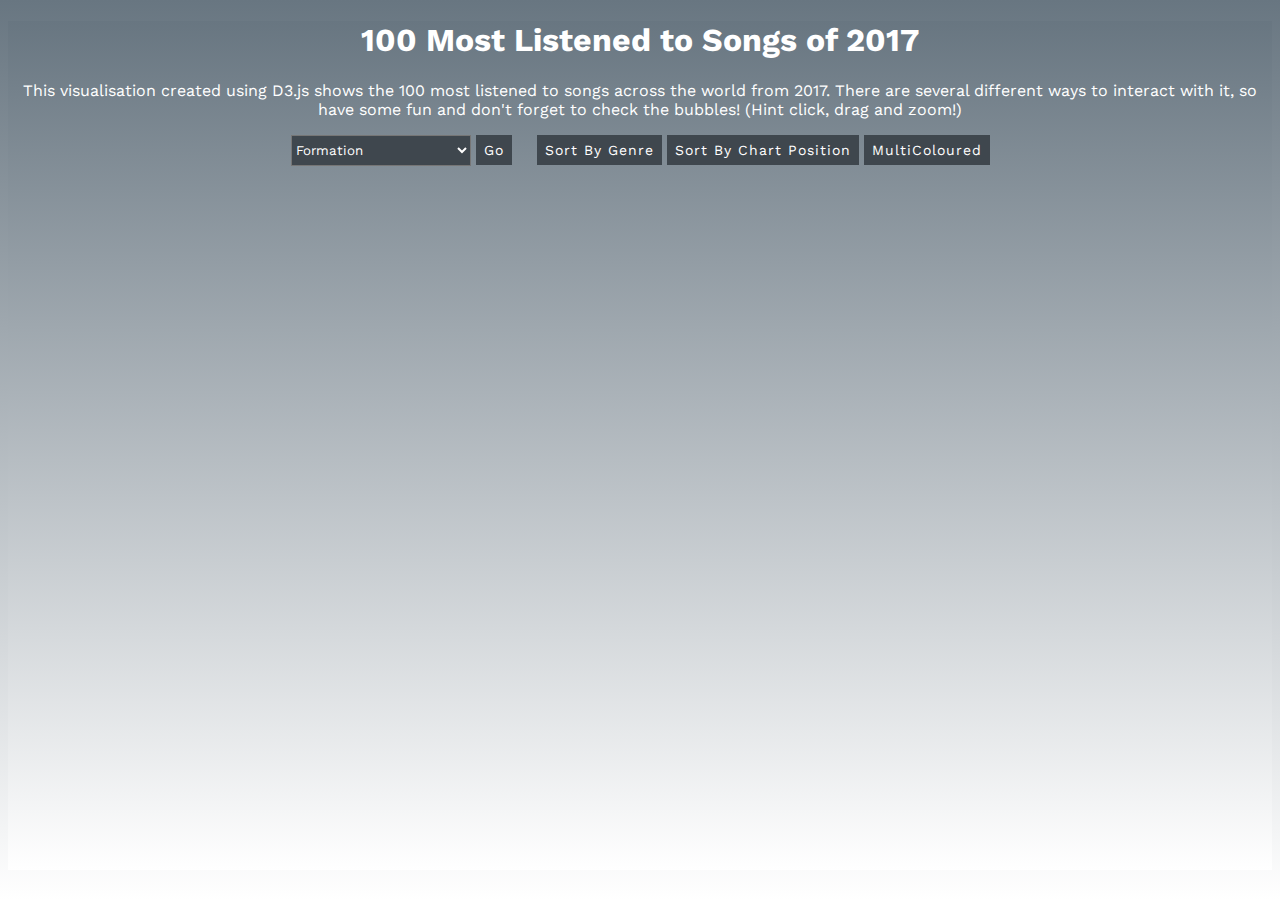
<file: index.html>
<!DOCTYPE html>
<html lang="en">
<head>
  <meta charset="utf-8">

  <link rel="icon" href="images/favicon.png"> <!-- Puts a music note icon in the tab on the browser -->
  <meta http-equiv="Access-Control-Allow-Origin" content="*"><!-- Allows cross origin calls-->
  
  <script src="https://d3js.org/d3.v4.min.js"></script> <!-- Links to D3 library -->
  <script src="loadJson.php"></script><!--Links to the php page which is linked to the online database to load the data. As previously agreed becuase it wouldn't work on my chart I have still used a CSV file to create the bubble chart however the data from the online database is printed in the console so show it is properly connected -->
  <link rel="stylesheet" href="mainPage.css"><!--Links to the css for the main page / this page-->
  </head>
<body>
<div id="response">
<div>
  <h1>100 Most Listened to Songs of 2017</h1><!-- Title and information on page explaining the graph-->
  <p>This visualisation created using D3.js shows the 100 most listened to songs across the world from 2017. There are several different ways to interact with it, so have some fun and don't forget to check the bubbles! (Hint click, drag and zoom!)</p>

  <!--Drop down menu-->
  <select name="list" id="list" accesskey="target"> <!--Creates the main drop down element and each item is held inside this a bit like a list-->

      
      <option value="formation2.html">Formation</option><!-- Each option is connected to the corresponding page to go to that page once go has been clicked-->
      <option value="lazarus.html">Lazarus</option>
      <option value="UltraLight.html">UltraLight Beam</option>
      <option value="cranes.html">Cranes In The Sky</option>
      <option value="work.html">Work</option>
      <option value="yourBest.html">Your Best American Girl</option>
      <option value="shutup.html">Shut Up Kiss Me</option>
      <option value="blackstar.html">Blackstar</option>
      <option value="blackBeatles.html">Black Beatles</option>
  <select>
  <input type=button value="Go" onclick="goToNewPage()" /> <!--The button for the drop down menu, once this is clicked the goToNewPage function runs and takes the user to their chosen page-->

 

<!--Buttons for the user to sort the data. By clicking a button the data will be resorted according to that button. Each function is run once the button is clicked and the function does a different job and sorts the data by colour-->
<button onclick="changeGenre(); " type = "button" value="go">Sort By Genre</button>
<button onclick="changePosition(); " type = "button" value="go">Sort By Chart Position</button>
<button onclick="random(); " type = "button" value="go">MultiColoured</button>

</div>   



<!--Creates the svg that will hold the chart once it has been created with d3 and sets the size and position on the page-->
<svg width="700" height="700" font-family="sans-serif" font-size="10" text-anchor="middle"></svg>

</div>
</body>










<!--Script to create the d3 chart is all below-->

<script>
  

  //This function is for the drop down menu and when a bubble in the chart has been clicked on. It takes the user to a new page once they have clicked on something, in my case is is either a button or one of the bubbles in the chart

function goToNewPage()
    {
        var url = document.getElementById('list').value;//this gets the url from the drop down list
        if(url != 'none') {
            window.location = url;  //this makes the page go to the new url
        }
    }


//set up global variables

var drag_behavior = d3.drag() //using the built in feautre in d3 of drag this code allows the user to zoom in and out and move the chart around.
                              .on("start", dragstarted) //these each link to a different function that tells the code what to do when the user starts to drag, is in the middle of it and ends
                              .on("drag", dragged)
                              .on("end", dragended);




// Define the div for the tooltip
var tooltip = d3.select("body")
    .append("div")//selects the body and adds a div to it to hold the tooltip info
    .style("position", "absolute")// adds styling to the tooltip
    .style("z-index", "10")
    .style("visibility", "hidden")
    .style("color", "white")
    .style("padding", "8px")
    .style("background-color", "rgba(0, 0, 0, 0.75)")
    .style("border-radius", "6px")
    .style("font", "12px sans-serif")
    .text("tooltip"); //links to tooltip to select the right text to display on screen



var svg = d3.select("svg"), //creates a variable called svg that links to the created svg and sets its size
    width = +svg.attr("width"),
    height = +svg.attr("height");


function responsivefy(div) {
      // get container + svg aspect ratio
      var container = d3.select(svg.node().parentNode),
          width = parseInt(svg.style("width")),
          height = parseInt(svg.style("height")),
          aspect = width / height;

      // add viewBox and preserveAspectRatio properties,
      // and call resize so that svg resizes on inital page load
      svg.attr("viewBox", "0 0 " + width + " " + height)
          .attr("preserveAspectRatio", "xMinYMid")
          .call(resize);

      // to register multiple listeners for same event type,
      // you need to add namespace, i.e., 'click.foo'
      // necessary if you call invoke this function for multiple svgs
      // api docs: https://github.com/mbostock/d3/wiki/Selections#on
      d3.select(window).on("resize." + container.attr("id"), resize);

      // get width of container and resize svg to fit it
      function resize() {
          var targetWidth = parseInt(container.style("width"))/2; //make it align
          svg.attr("width", targetWidth);
          svg.attr("height", Math.round(targetWidth / aspect));
      }
    }

   

d3.select("#response")
 .call(responsivefy);

var color = d3.scaleOrdinal()
  //creates my own colour range for the bubble chart using these specific colours
  .range(["#ee4646", "#c11072" , "#7e417c", "#2191b2", " #2cbae3", "#18677F", "#FF008D"]);

var pack = d3.pack() //this is a feautre of the bubble chart that organises the chart
    .size([width, height]) //limits the chart to be within this size
    .padding(5); //increasing the padding spreads the bubbles out more



//creates the global variables diameter and genre which are used to access data from the csv file to draw the bubbles
var diameter;
var genre;


//this code is where the drawing of the chart starts
//links the dataset to the code
d3.csv("music2.csv", function(d) {
  d.diameter = +d.diameter; //sets diameter as to the variable from the dataset
  
  if (d.diameter) return d;
}, function(error, classes) {//throws errors if this doesn't work
  if (error) throw error;

  var root = d3.hierarchy({children: classes}) //////////////////////////////////////////////////////////////////////////////////////////////////////////////////////////////////////////
      .sum(function(d) { return d.diameter; })
      .each(function(d) {
        if (title = d.data.title) {
          var title, i = title.lastIndexOf(".");
          d.title = title;
          d.package = title.slice(0, i);
          d.class = title.slice(i + 1);
          
          d.genre = genre;
        }
      })
     
     ;


//sets up variables for accessing the data from the csv file 
var data;
var url_id; //this is the for the url from the csv file so that it is held somewhere the code can use it


d3.json("loadJson.php", function(d) {
//as the data from php my admin will not draw the chart this just prints the data to the console to show that it is connected properly to the database via php and cpanel. (This is something that was previously agreed was ok to allow)
 console.log(d);
})





d3.select("body") //selects the body (so the whole page) and uses d3's zoom behaviour to implement a zoom funciton.
 .call(d3.zoom().on("zoom", function () {
        svg.attr("transform", d3.event.transform)

        
        }));
       
    






  var node = svg.selectAll(".node") //this code allows the bubbles in the bubble chart to be selected individually

    .data(pack(root).leaves())
    .enter().append("g") //adds a group so that each bubble is in it's own group

      .attr("class", "node")
      .attr("transform", function(d) { return "translate(" + d.x + "," + d.y + ")"; }) //sorts out the size of each node 


      .call(drag_behavior) //this calls the previously created variable drag_behaviour that allows the user to move the bubble around. It works here becuase it is selecting the individual bubbles and not the whole chart. It means they can move one bubble around



      
      //when a bubble has been clicked on it will take the user to a new page. It get's this page from the url_id variable which was previously declared and linked to the CSV file to gain the data
      .on('click', clicked)
      .attr("xlink:href", function(d){
        return url_id;
        
      })



     
   
    

//adds a group to the svg
var g = svg.append('g')
 

      
      



 







  node.append("circle") //although the nodes have been created they aren't actually drawing the circle yet. To create the visual that the user sees (ie. the bubble) a circle must be appeneded to each bubble
      
      .attr("title", function(d) { return d.title; })//this links to the CSV file to print the title of each song on top of the bubble
      .attr("r", function(d) { return d.r; })// this links to the CSV file to work out the radius of each bubble
      .style("fill", function(d) { return color(d.package); })//links to the previously created color variable to fill the bubbles with the colour scheme that I created
      

    
      

      
      



//adds interactivity when the user hovers over each bubble
.on("mouseover", function(d) { 
      let g = d3.select(this) //selects the bubble that the user is hovering over
      
        .style("cursor", "pointer")//changes the mouse to a pointer   
      
        .style("fill", "grey") //when hovered over the bubble will change to grey to show the user they are hovering over it
        .append("g")
        .attr("class", "text-group").remove() //before the tooltip was added this was showing the title data but in a worse way. I have removed this so that it won't show when the bubble is hovered over

        tooltip.html("Artist: " + d.data.artist+  "   <br/>   Position: " + d.data.position);//links to the tooltip variable created near the beginning. It prints the artist and position data of each song when the bubble is hovered over
        tooltip.style("visibility", "visible")//when being hovered over the tooltip becomes visible
        ;
 
     
        })

//this makes the tooltip move to where the mouse is. This means it will shows the correct data over the bubble rather than at the bottom of the page
.on("mousemove", function() {
          return tooltip.style("top", (d3.event.pageY-10)+"px").style("left",(d3.event.pageX+10)+"px");
        })


      .on("mouseout", function(d) { //undo these changes when the mouse leaves/the bubble is not hovered over
      d3.select(this)
        .style("cursor", "none")  //removes the cursor
        .transition(1000).style("fill", function(d) { return color(d.package); })//changes the bubbles colour back to its original one and not grey
        tooltip.style("visibility", "hidden")//hides the tooltip again
        
        .select(".text-group").remove();
    })

      



//this block of code creates the title on each bubble. Styling and clipping is used to make the text fit inside the bubbles and be in the centre of the bubble
  node.append("clipPath")

      .attr("title", function(d) { return "clip-" + d.title; })
    .append("use")
      .attr("xlink:href", function(d) { return "url_id" + d.title; });

  node.append("text")


      .attr("clip-path", function(d) { return "url(#clip-" + d.title + ")"; })
    .selectAll("tspan")
    .data(function(d) { return d.class.split(/(?=[A-Z][^A-Z])/g); })
    .enter().append("tspan")
    .transition(2000)
      .attr("x", 0) // centre line of text
      .attr("y", function(d, i, nodes) { return 13 + (i - nodes.length / 2 - 0.5) * 10; }) //seperate text onto different lines if long
      .text(function(d) { return d; })



      

});




//creates a variabe to allow the user to zoom into the chart when they double click. It uses the same zoom behaviour that d3 has built in
var clickzoom = d3.zoom()

    
    .scaleExtent([0, 1])//limits to how much the user zooms in
    .on("zoom", zoomed); //runs the zoomed function when the zoom starts
var active = d3.select(null);







//Below are all the funcitons that I used throughout my code



  function clicked(d) {
//this function is for when a bubble is clicked on

    if (active.node() === this){ //wprks out which node has been clicked on / which node is active
      active.classed("active", false);
      return reset();
    }
    
    active = d3.select(this).classed("active", true); //sets the active node as the one d3 needs to select

   
    url_id = d.data.id; //sets the variable url_id to the id (which is the link) from the CSV file
    
        
    window.location = url_id; //when the function has run take the window/browser to a new location which is url_id
        }
  




  function zoomed() { //this allows the zoom to happen. It scales along the x scale
    svg.attr("transform", d3.event.transform.rescaleX(xScale));
  }


function dragstarted() { //this is for the drag behaviour. At the start of the drag it figures out which bubble has been clicked on and .raise() brings it to the front so it won't disappear behind other bubbles
          d3.select(this).raise();
          
        }

        function dragged(shape) {//dragged is when the dragging actualy starts. This function figures out how to move the bubble according to what the user is doing and repositions it on page

            var dx = d3.event.sourceEvent.offsetX,
                dy = d3.event.sourceEvent.offsetY;

            d3.select(this)
              .attr("transform", shape => "translate(" + dx + "," + dy + ")");
        }



function dragended(d) {//dragended is at the end of the drag once the user has let the bubble go
  d3.select(this)//it selects the bubble that the user has just moved and makes it go back to it's original position. A transisiton is added to slow this down 
  .transition(1000).attr("transform", function(d) { return "translate(" + d.x + "," + d.y + ")"; })

         
        } 







//the next three functions link to the buttons at the top fo the page to resort the data based on a different key identifier

//this function changes the colour of the bubbles depending on their genre
function changeGenre(){
 
  d3.selectAll("circle")//select all the circles and fill them according to their genre - this data is taken from the csv file

     .style("fill", function(d) { return color(d.data.genre); })
     



      .on("mouseout", function(d) { //as there is a mouseover function that would override the new colouring, a mouseout function needs to be added to this function
      d3.select(this)
        .style("cursor", "none")  //it selects the bubble and makes sure it returns to the correct colour based on it's genre when the mouse is not hovering over it anymore
        .style("fill", function(d) { return color(d.data.genre); })



})}


function random(){ // this is the original colour scheme for the bubble chart. It recolours the chart to how it was when first loaded
 
  d3.selectAll("circle")

      .style("fill", function(d) { return color(d.package); })

}



function changePosition(){ //colour the chart based on each songs position in the top 100 chart
 
  d3.selectAll("circle")//selects all the circles so they can be coloured

     .style("fill", function(d) { 
      if (d.data.position <=10) { //if the song is in the top 10 songs it will be coloured red
        {return "#ee4646"}
      }

      else if (d.data.position >50 ){ //if the song is above the top 50 songs it will be coloured a light blue
        {return "#2191b2"}
      }

      else {return "#18677F"} //else it will be dark blue (so everything between 11-50)
      })
     



      .on("mouseout", function(d) { ///as there is a mouseover function that would override the new colouring, a mouseout function needs to be added to this function
      d3.select(this)
        .style("cursor", "none")  
        .style("fill", function(d) { if (d.data.position <=10) {
        {return "#ee4646"}//it selects the bubble and makes sure it returns to the correct colour based on it's position when the mouse is not hovering over it anymore
      }

      else if (d.data.position >50 ){
        {return "#2191b2"}//it selects the bubble and makes sure it returns to the correct colour based on it's position when the mouse is not hovering over it anymore
      }

      else {return "#18677F"}//it selects the bubble and makes sure it returns to the correct colour based on it's position when the mouse is not hovering over it anymore
      })



})}

   



</script>

</html>
</file>
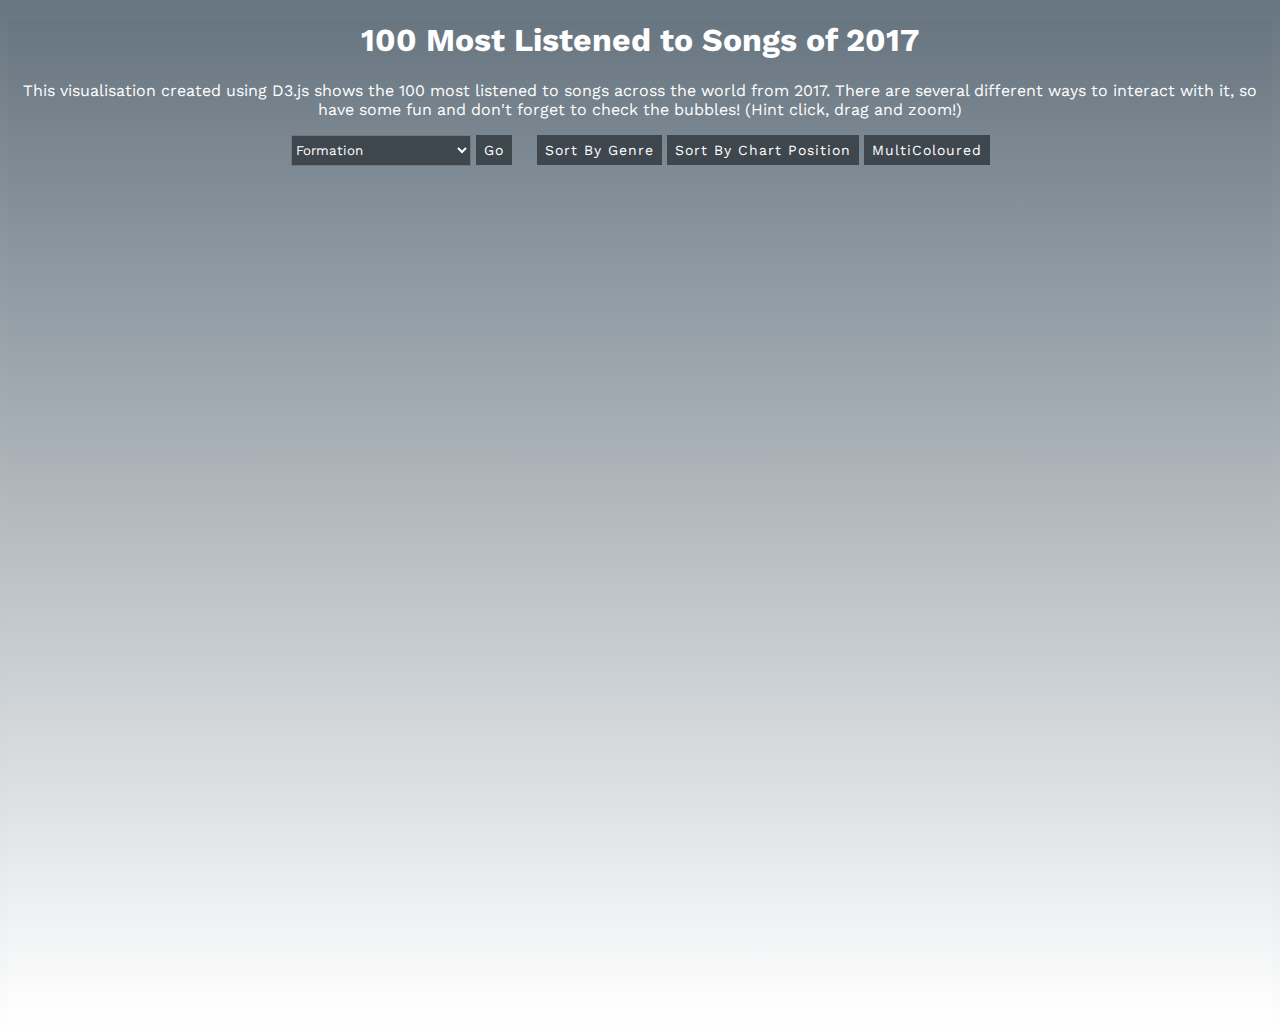
<file: bubble_click2.html>
<!DOCTYPE html>
<html lang="en">
<head>
  <meta charset="utf-8">
  <meta http-equiv="Access-Control-Allow-Origin" content="*">
  <meta Access-Control-Allow-Origin: *>
  <script type="text/javascript" src="http://tracking.musixmatch.com/t1.0/dfef98fb72285e36a7f1d4698027c7d0"></script>
  <script src="https://d3js.org/d3.v4.min.js"></script>
  <script src="loadJson.php"></script>
  <link rel="stylesheet" href="mainPage.css">
  </head>
<body>

<div>
  <h1>100 Most Listened to Songs of 2017</h1>
  <p>This visualisation created using D3.js shows the 100 most listened to songs across the world from 2017. There are several different ways to interact with it, so have some fun and don't forget to check the bubbles! (Hint click, drag and zoom!)</p>
  <!--Drop down menu-->
  <select name="list" id="list" accesskey="target">

      
      <option value="formation2.html">Formation</option>
      <option value="lazarus.html">Lazarus</option>
      <option value="UltraLight.html">UltraLight Beam</option>
      <option value="cranes.html">Cranes In The Sky</option>
      <option value="work.html">Work</option>
      <option value="yourBest.html">Your Best American Girl</option>
      <option value="shutup.html">Shut Up Kiss Me</option>
      <option value="blackstar.html">Blackstar</option>
      <option value="blackBeatles.html">Black Beatles</option>
  <select>
  <input type=button value="Go" onclick="goToNewPage()" />

 

<button onclick="changeGenre(); toggle_visibility('key')"" type = "button" value="go">Sort By Genre</button>
<button onclick="changePosition(); toggle_visibility('key')"" type = "button" value="go">Sort By Chart Position</button>
<button onclick="random(); toggle_visibility('key')"" type = "button" value="go">MultiColoured</button>

</div>   



<svg width="700" height="700" font-family="sans-serif" font-size="10" text-anchor="middle"></svg>



<div id = "key" style="visibility:hidden">
  <h3>Key</h3>
  <p id=  "pop"> Pop </p>
  <p id=  "rap"> Rap </p>
  <p id=  "indie"> indie </p>
</div>


</body>






<script>

  //script for dropdown

function goToNewPage()
    {
        var url = document.getElementById('list').value;
        if(url != 'none') {
            window.location = url;
        }
    }


     


















// define global variables
                var lyrics_data;
                var lyrics ;


               


var drag_behavior = d3.drag()
                              .on("start", dragstarted)
                              .on("drag", dragged)
                              .on("end", dragended);








var svg = d3.select("svg"),
    width = +svg.attr("width"),
    height = +svg.attr("height");

var format = d3.format(",d");

//var color = d3.scaleOrdinal(d3.schemeCategory20b);

var color = d3.scaleOrdinal()
  //.range(["#ffb3ba", "#ffdfba" , "#ffffba", "#baffc9", " #bae1ff"]);
  .range(["#ee4646", "#c11072" , "#7e417c", "#2191b2", " #2cbae3", "#18677F", "#FF008D"]);

var pack = d3.pack()
    .size([width, height])
    .padding(5);




var genre;

d3.queue()
  .defer(d3.json,"loadJson.php")
  .wait(drawChart);

/*d3.json("loadJson.php", function(d) {

  console.log(d);

  d.diameter = +d.diameter;
  //lyrics = +d.api;
//url_id = +d.id;
  if (d.diameter) return d;










}, function(error, classes) {
  if (error) throw error;

  var root = d3.hierarchy({children: classes})
      .sum(function(d) { return d.diameter; })
      .each(function(d) {
        if (title = d.data.title) {
          var title, i = title.lastIndexOf(".");
          d.title = title;
          d.package = title.slice(0, i);
          d.class = title.slice(i + 1);
          
          d.genre = genre;
        }
      })
     
     ;*/

var data;
var url_id;
  /*d3.csv("music3.csv",function(error,url_data){
    if (error){ //through the function, if it doens't connect show and error in the console
      console.log(error);
    } else {
      data = url_data;
      url_id = d.data.id;
      };
      
    })*/

  ;




/*d3.json(lyrics, function(error, l_data) {
                                        
                        if (error){
                                console.log(error);
                        } else {
                                lyrics_data = l_data;
                                console.log(lyrics_data);
                                lyrics = lyrics_data.message.body.lyrics.lyrics_body;
                                console.log(lyrics);

                                
                        }

                });*/

function drawChart(error, data2){

d3.select("body")
 .call(d3.zoom().on("zoom", function () {
        svg.attr("transform", d3.event.transform)
        
        }))
       
    ;






  var node = svg.selectAll(".node")
    .data(pack(root).leaves())
    .enter().append("g")
      .attr("class", "node")
      .attr("transform", function(d) { return "translate(" + d.x + "," + d.y + ")"; })


      .call(drag_behavior)



      

      .on('click', clicked)

      .attr("xlink:href", function(d){
        return url_id;
        
      })



     // call d3 Zoom
   
    


var g = svg.append('g') //adds a group to the svg

      
      



  //////////////////////////////////////////////////////////////////////////////////////////////////////////
/*var tooltip = d3.select("body")
  .append("div")
  .style("position", "absolute")
  .style("z-index", "10")
  .style("visibility", "hidden")
  //.text("arist name", function(d) { return d.artist; });
  .html(function(d) {
    return "<strong>Frequency:</strong> <span style='color:red'>" + data.title + "</span>";
  })*/







  node.append("circle")
      .attr("title", function(d) { return d.title; })
      .attr("r", function(d) { return d.r; })

      .style("fill", function(d) { return color(d.package); })
      //.style("fill", function(d) { return color(d.data.genre); })

    
      

      
      





.on("mouseover", function(d) { 
      let g = d3.select(this)

      
        .style("cursor", "pointer")
        //.transition(10000)
        
        //.style("transform", "scale(1.1,1.1)")
        //.style("transform-origin", "50% 50%")
        //.attr("transform", function(d) { return "transform(" + d.x + 20 + "," + d.y + 20 +")"; })
        .style("fill", "grey")
        .append("g")
        .attr("class", "text-group")


        ;
 
      g.append("text")
        .attr("class", "name-text")
        .text(`${d.data.artist}`)
        .attr('text-anchor', 'middle');


        g.append("text")
        .attr("class", "value-text")
        .text(`${d.data.artist + "g"}`)


        
        


       
        })


      .on("mouseout", function(d) { //undo these changes when the mouse leaves
      d3.select(this)
        .style("cursor", "none")  
        .style("fill", function(d) { return color(d.package); })
        //.style("transform", "scale(1,1)") 
        //.style("transform-origin", "50% 50%")
        .select(".text-group").remove();
    });




  node.append("clipPath")
      .attr("title", function(d) { return "clip-" + d.title; })
    .append("use")
      .attr("xlink:href", function(d) { return "#" + d.title; });

  node.append("text")

      .attr("clip-path", function(d) { return "url(#clip-" + d.title + ")"; })
    .selectAll("tspan")
    .data(function(d) { return d.class.split(/(?=[A-Z][^A-Z])/g); })
    .enter().append("tspan")
      .attr("x", 0) // centre second line of text
      .attr("y", function(d, i, nodes) { return 13 + (i - nodes.length / 2 - 0.5) * 10; }) //seperate text onto different lines if long
      .text(function(d) { return d; })
      .style("font-size", function(d) { return Math.min(2 * d.r, (2 * d.r - 8) / this.getComputedTextLength() * 24) + "px"; })
      //.style("font-size",function(d, i, nodes) { return ( nodes.length / 2 ) *10 ; })
     
      

      
      
      
      

  node.append("title")
      .text(function(d) { return d.title + "\n" + format(d.diameter); })
      ;



      

};





var clickzoom = d3.zoom()
    .scaleExtent([0, 1])
    .on("zoom", zoomed);
var active = d3.select(null);










  function clicked(d) {


    if (active.node() === this){
      active.classed("active", false);
      return reset();
    }
    
    active = d3.select(this).classed("active", true);

   
    url_id = d.data.id;
    
        
    window.location = url_id;
        }
  

   function reset() {
    svg.transition()
      .duration(750)
      .call(clickzoom.transform,
        d3.zoomIdentity
        .translate(0, 0)
        .scale(1)
      );
  }




  function zoomed() {
    svg.attr("transform", d3.event.transform);
  }


function dragstarted() {
          d3.select(this).raise();
          
        }

        function dragged(shape) {

            var dx = d3.event.sourceEvent.offsetX,
                dy = d3.event.sourceEvent.offsetY;

            d3.select(this)
              .attr("transform", shape => "translate(" + dx + "," + dy + ")");
        }



function dragended(d) {
  d3.select(this)
  .transition(1000).attr("transform", function(d) { return "translate(" + d.x + "," + d.y + ")"; })

         
        } 


function changeGenre(){
 
  d3.selectAll("circle")

     .style("fill", function(d) { return color(d.data.genre); })
     



      .on("mouseout", function(d) { //undo these changes when the mouse leaves
      d3.select(this)
        .style("cursor", "none")  
        .style("fill", function(d) { return color(d.data.genre); })



})}


function random(){
 
  d3.selectAll("circle")

     

      .style("fill", function(d) { return color(d.package); })

}



function changePosition(){
 
  d3.selectAll("circle")

     .style("fill", function(d) { 
      if (d.data.position <=10) {
        {return "#ee4646"}
      }

      else if (d.data.position >=50 ){
        {return "#2191b2"}
      }

      else {return "#18677F"}
      })
     



      .on("mouseout", function(d) { //undo these changes when the mouse leaves
      d3.select(this)
        .style("cursor", "none")  
        .style("fill", function(d) { if (d.data.position <=10) {
        {return "#ee4646"}
      }

      else if (d.data.position >=50 ){
        {return "#2191b2"}
      }

      else {return "#18677F"}
      })



})}



                  function toggle_visibility(id) { //function to show and hide the lyrics 
                     var e = document.getElementById(id);
                     if(e.style.display == 'block') //shows the data
                        e.style.display = 'none';//hides the data
                     else
                        e.style.display = 'block';
                  }

        



</script>

</html>
</file>
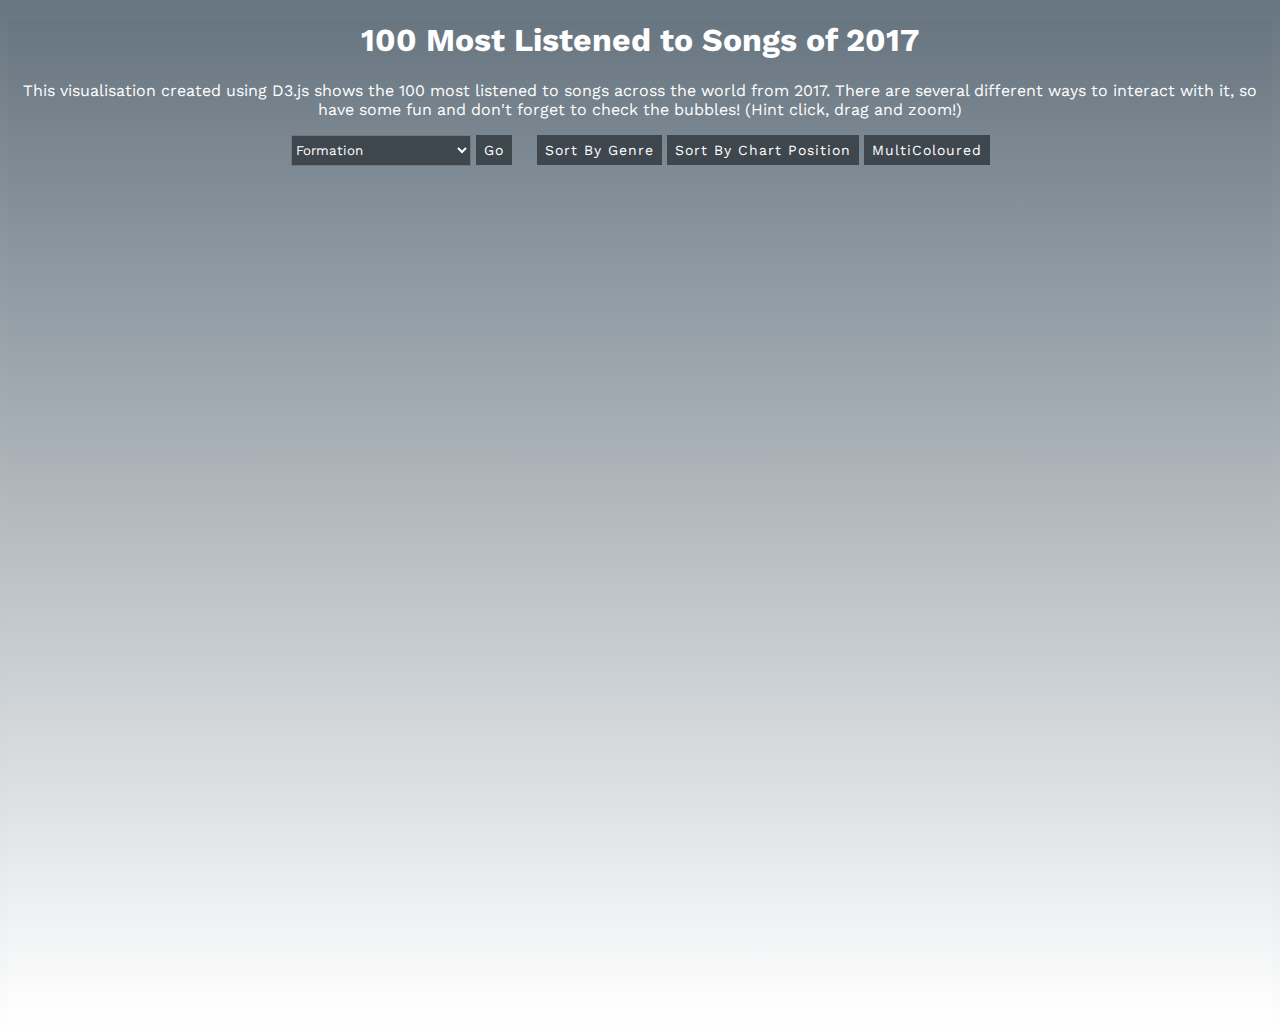
<file: bubble_click4.html>
<!DOCTYPE html>
<html lang="en">
<head>
  <meta charset="utf-8">
  <meta http-equiv="Access-Control-Allow-Origin" content="*">
  <script type="text/javascript" src="http://tracking.musixmatch.com/t1.0/dfef98fb72285e36a7f1d4698027c7d0"></script>
  <script src="https://d3js.org/d3.v4.min.js"></script>
  <script src="loadJson.php"></script>
  <link rel="stylesheet" href="mainPage.css">
  </head>
<body>

<div>
  <h1>100 Most Listened to Songs of 2017</h1>
  <p>This visualisation created using D3.js shows the 100 most listened to songs across the world from 2017. There are several different ways to interact with it, so have some fun and don't forget to check the bubbles! (Hint click, drag and zoom!)</p>
  <!--Drop down menu-->
  <select name="list" id="list" accesskey="target">

      
      <option value="formation2.html">Formation</option>
      <option value="lazarus.html">Lazarus</option>
      <option value="UltraLight.html">UltraLight Beam</option>
      <option value="cranes.html">Cranes In The Sky</option>
      <option value="work.html">Work</option>
      <option value="yourBest.html">Your Best American Girl</option>
      <option value="shutup.html">Shut Up Kiss Me</option>
      <option value="blackstar.html">Blackstar</option>
      <option value="blackBeatles.html">Black Beatles</option>
  <select>
  <input type=button value="Go" onclick="goToNewPage()" />

 

<button onclick="changeGenre(); toggle_visibility('key')"" type = "button" value="go">Sort By Genre</button>
<button onclick="changePosition(); toggle_visibility('key')"" type = "button" value="go">Sort By Chart Position</button>
<button onclick="random(); toggle_visibility('key')"" type = "button" value="go">MultiColoured</button>

</div>   



<svg width="700" height="700" font-family="sans-serif" font-size="10" text-anchor="middle"></svg>



<div id = "key" style="visibility:hidden">
  <h3>Key</h3>
  <p id=  "pop"> Pop </p>
  <p id=  "rap"> Rap </p>
  <p id=  "indie"> indie </p>
</div>


</body>






<script>

  //script for dropdown

function goToNewPage()
    {
        var url = document.getElementById('list').value;
        if(url != 'none') {
            window.location = url;
        }
    }


     


















// define global variables
                var lyrics_data;
                var lyrics ;


               


var drag_behavior = d3.drag()
                              .on("start", dragstarted)
                              .on("drag", dragged)
                              .on("end", dragended);








var svg = d3.select("svg"),
    width = +svg.attr("width"),
    height = +svg.attr("height");

var format = d3.format(",d");

//var color = d3.scaleOrdinal(d3.schemeCategory20b);

var color = d3.scaleOrdinal()
  //.range(["#ffb3ba", "#ffdfba" , "#ffffba", "#baffc9", " #bae1ff"]);
  .range(["#ee4646", "#c11072" , "#7e417c", "#2191b2", " #2cbae3", "#18677F", "#FF008D"]);

var pack = d3.pack()
    .size([width, height])
    .padding(5);





var diameter;
var genre;

d3.csv("music2.csv", function(d) {
  d.diameter = +d.diameter;
  //lyrics = +d.api;
//url_id = +d.id;
  if (d.diameter) return d;
}, function(error, classes) {
  if (error) throw error;

  var root = d3.hierarchy({children: classes})
      .sum(function(d) { return d.diameter; })
      .each(function(d) {
        if (title = d.data.title) {
          var title, i = title.lastIndexOf(".");
          d.title = title;
          d.package = title.slice(0, i);
          d.class = title.slice(i + 1);
          
          d.genre = genre;
        }
      })
     
     ;

var data;
var url_id;
  /*d3.csv("music3.csv",function(error,url_data){
    if (error){ //through the function, if it doens't connect show and error in the console
      console.log(error);
    } else {
      data = url_data;
      url_id = d.data.id;
      };
      
    })*/

  ;




d3.json(lyrics, function(error, l_data) {
                                        
                        if (error){
                                console.log(error);
                        } else {
                                lyrics_data = l_data;
                                console.log(lyrics_data);
                                lyrics = lyrics_data.message.body.lyrics.lyrics_body;
                                console.log(lyrics);

                                
                        }

                });

d3.select("body")
 .call(d3.zoom().on("zoom", function () {
        svg.attr("transform", d3.event.transform)
        
        }))
       
    ;






  var node = svg.selectAll(".node")

    .data(pack(root).leaves())
    .enter().append("g")

      .attr("class", "node")
      .attr("transform", function(d) { return "translate(" + d.x + "," + d.y + ")"; })


      .call(drag_behavior)



      

      .on('click', clicked)

      .attr("xlink:href", function(d){
        return url_id;
        
      })



     // call d3 Zoom
   
    


var g = svg.append('g')
 //adds a group to the svg

      
      



  //////////////////////////////////////////////////////////////////////////////////////////////////////////
/*var tooltip = d3.select("body")
  .append("div")
  .style("position", "absolute")
  .style("z-index", "10")
  .style("visibility", "hidden")
  //.text("arist name", function(d) { return d.artist; });
  .html(function(d) {
    return "<strong>Frequency:</strong> <span style='color:red'>" + data.title + "</span>";
  })*/







  node.append("circle")
      .attr("title", function(d) { return d.title; })
      .attr("r", function(d) { return d.r; })

      .style("fill", function(d) { return color(d.package); })
      //.style("fill", function(d) { return color(d.data.genre); })

    
      

      
      





.on("mouseover", function(d) { 
      let g = d3.select(this)
      
        .style("cursor", "pointer")
        //.transition(10000)
        
        //.style("transform", "scale(1.1,1.1)")
        //.style("transform-origin", "50% 50%")
        //.attr("transform", function(d) { return "transform(" + d.x + 20 + "," + d.y + 20 +")"; })
        .style("fill", "grey")
        .append("g")
        .attr("class", "text-group")


        ;
 
      g.append("text")
        .attr("class", "name-text")
        .text(`${d.data.artist}`)
        .attr('text-anchor', 'middle');


        g.append("text")
        .attr("class", "value-text")
        .text(`${d.data.artist + "g"}`)


        
        


       
        })


      .on("mouseout", function(d) { //undo these changes when the mouse leaves
      d3.select(this)
        .style("cursor", "none")  
        .style("fill", function(d) { return color(d.package); })
        //.style("transform", "scale(1,1)") 
        //.style("transform-origin", "50% 50%")
        .select(".text-group").remove();
    });




  node.append("clipPath")
      .attr("title", function(d) { return "clip-" + d.title; })
    .append("use")
      .attr("xlink:href", function(d) { return "#" + d.title; });

  node.append("text")

      .attr("clip-path", function(d) { return "url(#clip-" + d.title + ")"; })
    .selectAll("tspan")
    .data(function(d) { return d.class.split(/(?=[A-Z][^A-Z])/g); })
    .enter().append("tspan")
      .attr("x", 0) // centre second line of text
      .attr("y", function(d, i, nodes) { return 13 + (i - nodes.length / 2 - 0.5) * 10; }) //seperate text onto different lines if long
      .text(function(d) { return d; })
      .style("font-size", function(d) { return Math.min(2 * d.r, (2 * d.r - 8) / this.getComputedTextLength() * 24) + "px"; })
      //.style("font-size",function(d, i, nodes) { return ( nodes.length / 2 ) *10 ; })
     
      

      
      
      
      

  node.append("title")
      .text(function(d) { return d.title + "\n" + format(d.diameter); })
      ;



      

});




var clickzoom = d3.zoom()
    .scaleExtent([0, 1])
    .on("zoom", zoomed);
var active = d3.select(null);










  function clicked(d) {


    if (active.node() === this){
      active.classed("active", false);
      return reset();
    }
    
    active = d3.select(this).classed("active", true);

   
    url_id = d.data.id;
    
        
    window.location = url_id;
        }
  

   function reset() {
    svg.transition()
      .duration(750)
      .call(clickzoom.transform,
        d3.zoomIdentity
        .translate(0, 0)
        .scale(1)
      );
  }




  function zoomed() {
    svg.attr("transform", d3.event.transform);
  }


function dragstarted() {
          d3.select(this).raise();
          
        }

        function dragged(shape) {

            var dx = d3.event.sourceEvent.offsetX,
                dy = d3.event.sourceEvent.offsetY;

            d3.select(this)
              .attr("transform", shape => "translate(" + dx + "," + dy + ")");
        }



function dragended(d) {
  d3.select(this)
  .transition(1000).attr("transform", function(d) { return "translate(" + d.x + "," + d.y + ")"; })

         
        } 


function changeGenre(){
 
  d3.selectAll("circle")

     .style("fill", function(d) { return color(d.data.genre); })
     



      .on("mouseout", function(d) { //undo these changes when the mouse leaves
      d3.select(this)
        .style("cursor", "none")  
        .style("fill", function(d) { return color(d.data.genre); })



})}


function random(){
 
  d3.selectAll("circle")

     

      .style("fill", function(d) { return color(d.package); })

}



function changePosition(){
 
  d3.selectAll("circle")

     .style("fill", function(d) { 
      if (d.data.position <=10) {
        {return "#ee4646"}
      }

      else if (d.data.position >=50 ){
        {return "#2191b2"}
      }

      else {return "#18677F"}
      })
     



      .on("mouseout", function(d) { //undo these changes when the mouse leaves
      d3.select(this)
        .style("cursor", "none")  
        .style("fill", function(d) { if (d.data.position <=10) {
        {return "#ee4646"}
      }

      else if (d.data.position >=50 ){
        {return "#2191b2"}
      }

      else {return "#18677F"}
      })



})}



                  function toggle_visibility(id) { //function to show and hide the lyrics 
                     var e = document.getElementById(id);
                     if(e.style.display == 'block') //shows the data
                        e.style.display = 'none';//hides the data
                     else
                        e.style.display = 'block';
                  }

        



</script>

</html>
</file>
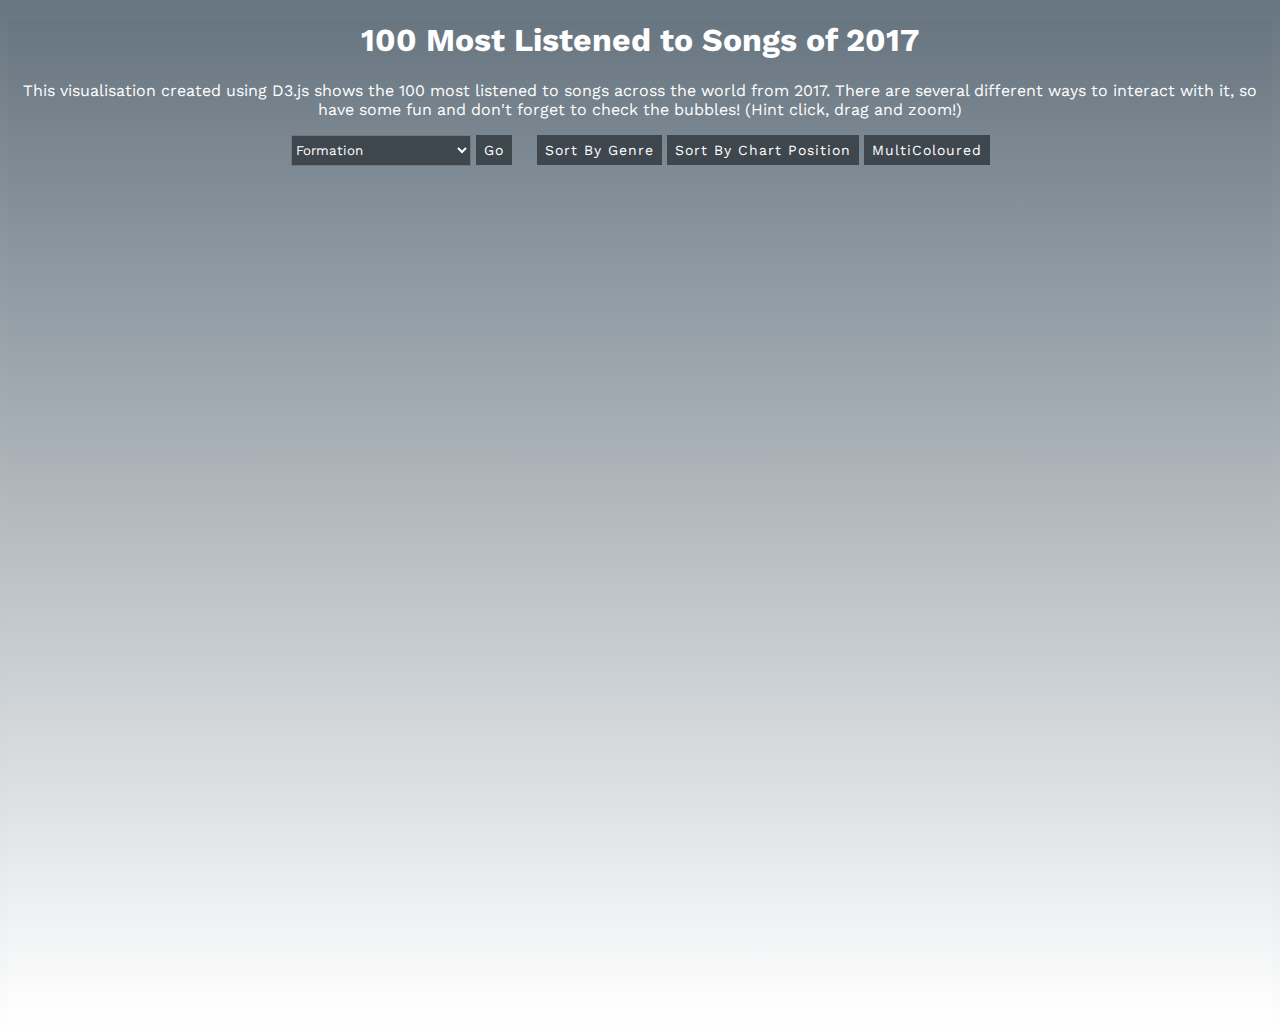
<file: bubble_click4v2.html>
<!DOCTYPE html>
<html lang="en">
<head>
  <meta charset="utf-8">
  <meta http-equiv="Access-Control-Allow-Origin" content="*">
  <script type="text/javascript" src="http://tracking.musixmatch.com/t1.0/dfef98fb72285e36a7f1d4698027c7d0"></script>
  <script src="https://d3js.org/d3.v4.min.js"></script>
  <script src="loadJson.php"></script>
  <link rel="stylesheet" href="mainPage.css">
  </head>
<body>

<div>
  <h1>100 Most Listened to Songs of 2017</h1>
  <p>This visualisation created using D3.js shows the 100 most listened to songs across the world from 2017. There are several different ways to interact with it, so have some fun and don't forget to check the bubbles! (Hint click, drag and zoom!)</p>
  <!--Drop down menu-->
  <select name="list" id="list" accesskey="target">

      
      <option value="formation2.html">Formation</option>
      <option value="lazarus.html">Lazarus</option>
      <option value="UltraLight.html">UltraLight Beam</option>
      <option value="cranes.html">Cranes In The Sky</option>
      <option value="work.html">Work</option>
      <option value="yourBest.html">Your Best American Girl</option>
      <option value="shutup.html">Shut Up Kiss Me</option>
      <option value="blackstar.html">Blackstar</option>
      <option value="blackBeatles.html">Black Beatles</option>
  <select>
  <input type=button value="Go" onclick="goToNewPage()" />

 

<button onclick="changeGenre(); toggle_visibility('key')"" type = "button" value="go">Sort By Genre</button>
<button onclick="changePosition(); toggle_visibility('key')"" type = "button" value="go">Sort By Chart Position</button>
<button onclick="random(); toggle_visibility('key')"" type = "button" value="go">MultiColoured</button>

</div>   



<svg width="700" height="700" font-family="sans-serif" font-size="10" text-anchor="middle"></svg>



<div id = "key" style="visibility:hidden">
  <h3>Key</h3>
  <p id=  "pop"> Pop </p>
  <p id=  "rap"> Rap </p>
  <p id=  "indie"> indie </p>
</div>


</body>






<script>

  //script for dropdown

function goToNewPage()
    {
        var url = document.getElementById('list').value;
        if(url != 'none') {
            window.location = url;
        }
    }


     


















// define global variables
                var lyrics_data;
                var lyrics ;


               


var drag_behavior = d3.drag()
                              .on("start", dragstarted)
                              .on("drag", dragged)
                              .on("end", dragended);








var svg = d3.select("svg"),
    width = +svg.attr("width"),
    height = +svg.attr("height");

var format = d3.format(",d");

//var color = d3.scaleOrdinal(d3.schemeCategory20b);

var color = d3.scaleOrdinal()
  //.range(["#ffb3ba", "#ffdfba" , "#ffffba", "#baffc9", " #bae1ff"]);
  .range(["#ee4646", "#c11072" , "#7e417c", "#2191b2", " #2cbae3", "#18677F", "#FF008D"]);

var pack = d3.pack()
    .size([width, height])
    .padding(5);





var diameter;
var genre;

d3.csv("music2.csv", function(d) {
  d.diameter = +d.diameter;
  //lyrics = +d.api;
//url_id = +d.id;
  if (d.diameter) return d;
}, function(error, classes) {
  if (error) throw error;

  var root = d3.hierarchy({children: classes})
      .sum(function(d) { return d.diameter; })
      .each(function(d) {
        if (title = d.data.title) {
          var title, i = title.lastIndexOf(".");
          d.title = title;
          d.package = title.slice(0, i);
          d.class = title.slice(i + 1);
          
          d.genre = genre;
        }
      })
     
     ;

var data;
var url_id;
  /*d3.csv("music3.csv",function(error,url_data){
    if (error){ //through the function, if it doens't connect show and error in the console
      console.log(error);
    } else {
      data = url_data;
      url_id = d.data.id;
      };
      
    })*/

  ;

d3.json("loadJson.php", function(d) {
//as the data from php my admin will not draw the chart this just prints the data to the console to show that it is connected properly to the database via php and cpanel. (This is something that was previously agreed was ok to allow)
 console.log(d);
})



d3.json(lyrics, function(error, l_data) {
                                        
                        if (error){
                                console.log(error);
                        } else {
                                lyrics_data = l_data;
                                console.log(lyrics_data);
                                lyrics = lyrics_data.message.body.lyrics.lyrics_body;
                                console.log(lyrics);

                                
                        }

                });

d3.select("body")
 .call(d3.zoom().on("zoom", function () {
        svg.attr("transform", d3.event.transform)
        
        }))
       
    ;






  var node = svg.selectAll(".node")

    .data(pack(root).leaves())
    .enter().append("g")

      .attr("class", "node")
      .attr("transform", function(d) { return "translate(" + d.x + "," + d.y + ")"; })


      .call(drag_behavior)



      

      .on('click', clicked)

      .attr("xlink:href", function(d){
        return url_id;
        
      })



     // call d3 Zoom
   
    


var g = svg.append('g')
 //adds a group to the svg

      
      



  //////////////////////////////////////////////////////////////////////////////////////////////////////////
/*var tooltip = d3.select("body")
  .append("div")
  .style("position", "absolute")
  .style("z-index", "10")
  .style("visibility", "hidden")
  //.text("arist name", function(d) { return d.artist; });
  .html(function(d) {
    return "<strong>Frequency:</strong> <span style='color:red'>" + data.title + "</span>";
  })*/







  node.append("circle")
      .attr("title", function(d) { return d.title; })
      .attr("r", function(d) { return d.r; })

      .style("fill", function(d) { return color(d.package); })
      //.style("fill", function(d) { return color(d.data.genre); })

    
      

      
      


.on("mouseover", function(d) { 
      let g = d3.select("text")
      .style("fill","white")

    })


.on("mouseover", function(d) { 
      let g = d3.select(this)
      
        .style("cursor", "pointer")
        //.transition(10000)
        
        //.style("transform", "scale(1.1,1.1)")
        //.style("transform-origin", "50% 50%")
        //.attr("transform", function(d) { return "transform(" + d.x + 20 + "," + d.y + 20 +")"; })
        .style("fill", "grey")
        .append("g")
        .attr("class", "text-group")


        ;
 
      g.append("text")
        .attr("class", "name-text")
        .text(`${d.data.artist}`)
        .attr('text-anchor', 'middle');


        g.append("text")
        .attr("class", "value-text")
        .text(`${d.data.artist + "g"}`)


        
        


       
        })


      .on("mouseout", function(d) { //undo these changes when the mouse leaves
      d3.select(this)
        .style("cursor", "none")  
        .style("fill", function(d) { return color(d.package); })
        //.style("transform", "scale(1,1)") 
        //.style("transform-origin", "50% 50%")
        .select(".text-group").remove();
    });




  node.append("clipPath")
      .attr("title", function(d) { return "clip-" + d.title; })
    .append("use")
      .attr("xlink:href", function(d) { return "#" + d.title; });

  node.append("text")

      .attr("clip-path", function(d) { return "url(#clip-" + d.title + ")"; })
    .selectAll("tspan")
    .data(function(d) { return d.class.split(/(?=[A-Z][^A-Z])/g); })
    .enter().append("tspan")
      .attr("x", 0) // centre second line of text
      .attr("y", function(d, i, nodes) { return 13 + (i - nodes.length / 2 - 0.5) * 10; }) //seperate text onto different lines if long
      .text(function(d) { return d; })
      .style("font-size", function(d) { return Math.min(2 * d.r, (2 * d.r - 8) / this.getComputedTextLength() * 24) + "px"; })
      //.style("font-size",function(d, i, nodes) { return ( nodes.length / 2 ) *10 ; })
     
      

      
      
      
      

  node.append("title")
      .text(function(d) { return d.title + "\n" + format(d.diameter); })
      ;



      

});




var clickzoom = d3.zoom()
    .scaleExtent([0, 1])
    .on("zoom", zoomed);
var active = d3.select(null);










  function clicked(d) {


    if (active.node() === this){
      active.classed("active", false);
      return reset();
    }
    
    active = d3.select(this).classed("active", true);

   
    url_id = d.data.id;
    
        
    window.location = url_id;
        }
  

   function reset() {
    svg.transition()
      .duration(750)
      .call(clickzoom.transform,
        d3.zoomIdentity
        .translate(0, 0)
        .scale(1)
      );
  }




  function zoomed() {
    svg.attr("transform", d3.event.transform);
  }


function dragstarted() {
          d3.select(this).raise();
          
        }

        function dragged(shape) {

            var dx = d3.event.sourceEvent.offsetX,
                dy = d3.event.sourceEvent.offsetY;

            d3.select(this)
              .attr("transform", shape => "translate(" + dx + "," + dy + ")");
        }



function dragended(d) {
  d3.select(this)
  .transition(1000).attr("transform", function(d) { return "translate(" + d.x + "," + d.y + ")"; })

         
        } 


function changeGenre(){
 
  d3.selectAll("circle")

     .style("fill", function(d) { return color(d.data.genre); })
     



      .on("mouseout", function(d) { //undo these changes when the mouse leaves
      d3.select(this)
        .style("cursor", "none")  
        .style("fill", function(d) { return color(d.data.genre); })



})}


function random(){
 
  d3.selectAll("circle")

     

      .style("fill", function(d) { return color(d.package); })

}



function changePosition(){
 
  d3.selectAll("circle")

     .style("fill", function(d) { 
      if (d.data.position <=10) {
        {return "#ee4646"}
      }

      else if (d.data.position >=50 ){
        {return "#2191b2"}
      }

      else {return "#18677F"}
      })
     



      .on("mouseout", function(d) { //undo these changes when the mouse leaves
      d3.select(this)
        .style("cursor", "none")  
        .style("fill", function(d) { if (d.data.position <=10) {
        {return "#ee4646"}
      }

      else if (d.data.position >=50 ){
        {return "#2191b2"}
      }

      else {return "#18677F"}
      })



})}



                  function toggle_visibility(id) { //function to show and hide the lyrics 
                     var e = document.getElementById(id);
                     if(e.style.display == 'block') //shows the data
                        e.style.display = 'none';//hides the data
                     else
                        e.style.display = 'block';
                  }

        



</script>

</html>
</file>
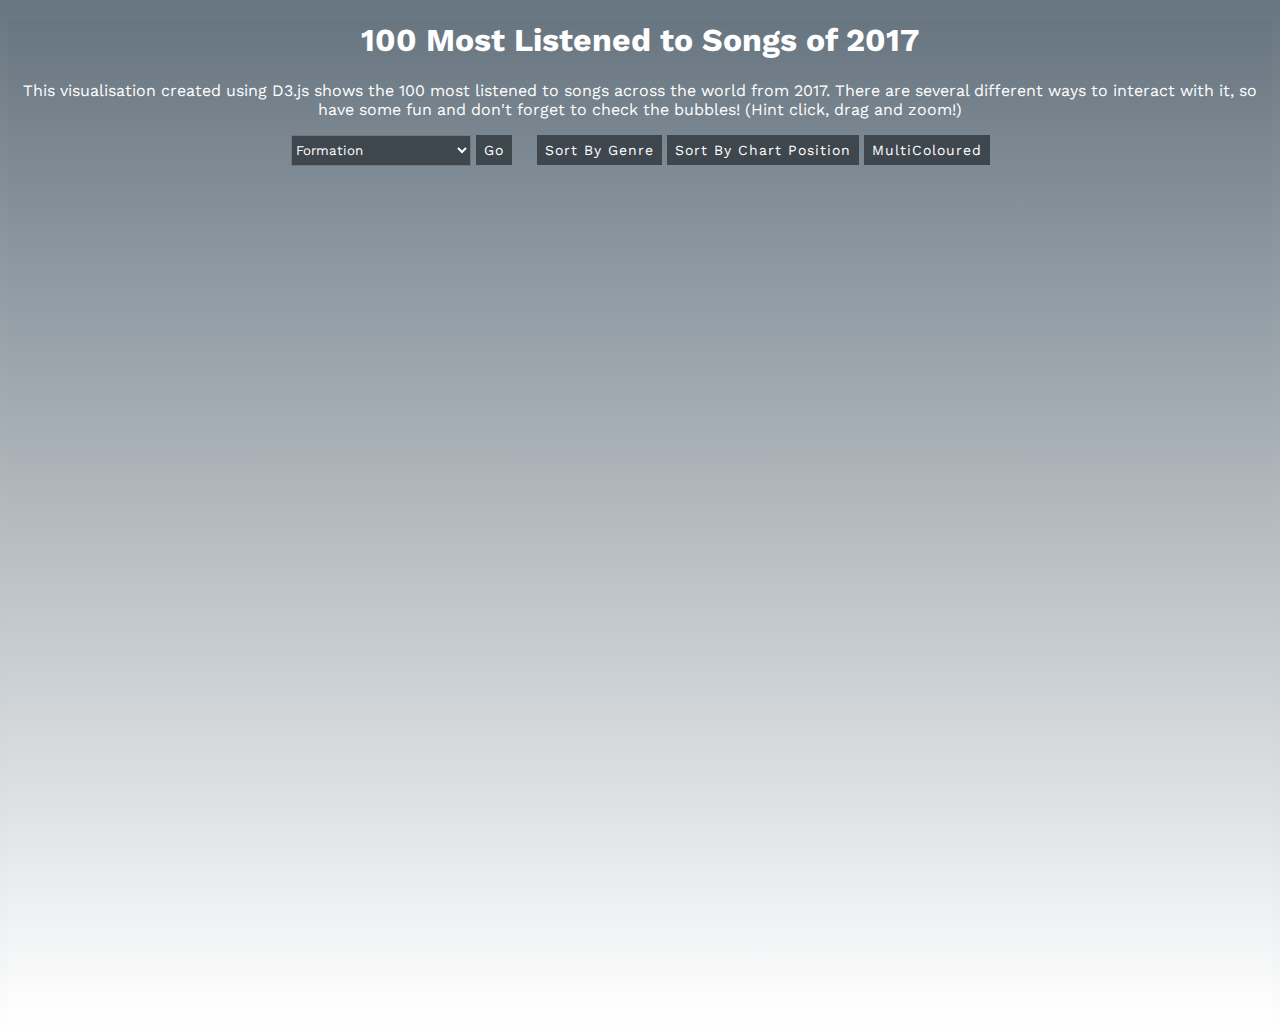
<file: bubble_click5.html>
<!DOCTYPE html>
<html lang="en">
<head>
  <meta charset="utf-8">
  <meta http-equiv="Access-Control-Allow-Origin" content="*">
  <meta Access-Control-Allow-Origin: *>
  <script type="text/javascript" src="http://tracking.musixmatch.com/t1.0/dfef98fb72285e36a7f1d4698027c7d0"></script>
  <script src="https://d3js.org/d3.v4.min.js"></script>
  <script src="loadJson.php"></script>
  <link rel="stylesheet" href="mainPage.css">
  </head>
<body>

<div>
  <h1>100 Most Listened to Songs of 2017</h1>
  <p>This visualisation created using D3.js shows the 100 most listened to songs across the world from 2017. There are several different ways to interact with it, so have some fun and don't forget to check the bubbles! (Hint click, drag and zoom!)</p>
  <!--Drop down menu-->
  <select name="list" id="list" accesskey="target">

      
      <option value="formation2.html">Formation</option>
      <option value="lazarus.html">Lazarus</option>
      <option value="UltraLight.html">UltraLight Beam</option>
      <option value="cranes.html">Cranes In The Sky</option>
      <option value="work.html">Work</option>
      <option value="yourBest.html">Your Best American Girl</option>
      <option value="shutup.html">Shut Up Kiss Me</option>
      <option value="blackstar.html">Blackstar</option>
      <option value="blackBeatles.html">Black Beatles</option>
  <select>
  <input type=button value="Go" onclick="goToNewPage()" />

 

<button onclick="changeGenre(); toggle_visibility('key')"" type = "button" value="go">Sort By Genre</button>
<button onclick="changePosition(); toggle_visibility('key')"" type = "button" value="go">Sort By Chart Position</button>
<button onclick="random(); toggle_visibility('key')"" type = "button" value="go">MultiColoured</button>

</div>   



<svg width="700" height="700" font-family="sans-serif" font-size="10" text-anchor="middle"></svg>



<div id = "key" style="visibility:hidden">
  <h3>Key</h3>
  <p id=  "pop"> Pop </p>
  <p id=  "rap"> Rap </p>
  <p id=  "indie"> indie </p>
</div>


</body>






<script>

    function clicked(d) {


    if (active.node() === this){
      active.classed("active", false);
      return reset();
    }
    
    active = d3.select(this).classed("active", true);

   
    url_id = d.data.id;
    
        
    window.location = url_id;
        }
  

   function reset() {
    svg.transition()
      .duration(750)
      .call(clickzoom.transform,
        d3.zoomIdentity
        .translate(0, 0)
        .scale(1)
      );
  }




  function zoomed() {
    svg.attr("transform", d3.event.transform);
  }


function dragstarted() {
          d3.select(this).raise();
          
        }

        function dragged(shape) {

            var dx = d3.event.sourceEvent.offsetX,
                dy = d3.event.sourceEvent.offsetY;

            d3.select(this)
              .attr("transform", shape => "translate(" + dx + "," + dy + ")");
        }



function dragended(d) {
  d3.select(this)
  .transition(1000).attr("transform", function(d) { return "translate(" + d.x + "," + d.y + ")"; })

         
        } 


function changeGenre(){
 
  d3.selectAll("circle")

     .style("fill", function(d) { return color(d.data.genre); })
     



      .on("mouseout", function(d) { //undo these changes when the mouse leaves
      d3.select(this)
        .style("cursor", "none")  
        .style("fill", function(d) { return color(d.data.genre); })



})}


function random(){
 
  d3.selectAll("circle")

     

      .style("fill", function(d) { return color(d.package); })

}



function changePosition(){
 
  d3.selectAll("circle")

     .style("fill", function(d) { 
      if (d.data.position <=10) {
        {return "#ee4646"}
      }

      else if (d.data.position >=50 ){
        {return "#2191b2"}
      }

      else {return "#18677F"}
      })
     



      .on("mouseout", function(d) { //undo these changes when the mouse leaves
      d3.select(this)
        .style("cursor", "none")  
        .style("fill", function(d) { if (d.data.position <=10) {
        {return "#ee4646"}
      }

      else if (d.data.position >=50 ){
        {return "#2191b2"}
      }

      else {return "#18677F"}
      })



})}



                  function toggle_visibility(id) { //function to show and hide the lyrics 
                     var e = document.getElementById(id);
                     if(e.style.display == 'block') //shows the data
                        e.style.display = 'none';//hides the data
                     else
                        e.style.display = 'block';
                  }


  //script for dropdown

function goToNewPage()
    {
        var url = document.getElementById('list').value;
        if(url != 'none') {
            window.location = url;
        }
    }


     


















// define global variables
                var lyrics_data;
                var lyrics ;


               


var drag_behavior = d3.drag()
                              .on("start", dragstarted)
                              .on("drag", dragged)
                              .on("end", dragended);





var data;
var url_id;





var svg = d3.select("svg"),
    width = +svg.attr("width"),
    height = +svg.attr("height");

var format = d3.format(",d");

//var color = d3.scaleOrdinal(d3.schemeCategory20b);

var color = d3.scaleOrdinal()
  //.range(["#ffb3ba", "#ffdfba" , "#ffffba", "#baffc9", " #bae1ff"]);
  .range(["#ee4646", "#c11072" , "#7e417c", "#2191b2", " #2cbae3", "#18677F", "#FF008D"]);

var pack = d3.pack()
    .size([width, height])
    .padding(5);




var genre;

d3.json("loadJson.php", function(d) {

 console.log(d);

  d.diameter = +d.diameter;
  //lyrics = +d.api;
//url_id = +d.id;
  if (d.diameter) return d;
console.log("hello");

d3.select("body")
 .call(d3.zoom().on("zoom", function () {
        svg.attr("transform", d3.event.transform)
        
        }))
       
    ;



 console.log("draw chart");


var root = d3.hierarchy(d)
      .sum(function(d) { return d.diameter; })
      .each(function(d) {
        if (title = d.data.title) {
          var title, i = title.lastIndexOf(".");
          d.title = title;
          d.package = title.slice(0, i);
          d.class = title.slice(i + 1);
          
          d.genre = genre;
        }
      })
     
     ;

  var node = svg.selectAll(".node")
    .data(pack(root).leaves())
    .enter().append("g")
      .attr("class", "node")
      .attr("transform", function(d) { return "translate(" + d.x + "," + d.y + ")"; })


      .call(drag_behavior)



      

      .on('click', clicked)

      .attr("xlink:href", function(d){
        return url_id;
        
      })



     // call d3 Zoom
   
    


var g = svg.append('g') //adds a group to the svg

      
      



  //////////////////////////////////////////////////////////////////////////////////////////////////////////
/*var tooltip = d3.select("body")
  .append("div")
  .style("position", "absolute")
  .style("z-index", "10")
  .style("visibility", "hidden")
  //.text("arist name", function(d) { return d.artist; });
  .html(function(d) {
    return "<strong>Frequency:</strong> <span style='color:red'>" + data.title + "</span>";
  })*/







  node.append("circle")
      .attr("title", function(d) { return d.title; })
      .attr("r", function(d) { return d.r; })

      .style("fill", function(d) { return color(d.package); })
      //.style("fill", function(d) { return color(d.data.genre); })

    
      

      
      





.on("mouseover", function(d) { 
      let g = d3.select(this)

      
        .style("cursor", "pointer")
        //.transition(10000)
        
        //.style("transform", "scale(1.1,1.1)")
        //.style("transform-origin", "50% 50%")
        //.attr("transform", function(d) { return "transform(" + d.x + 20 + "," + d.y + 20 +")"; })
        .style("fill", "grey")
        .append("g")
        .attr("class", "text-group")


        ;
 
      g.append("text")
        .attr("class", "name-text")
        .text(`${d.data.artist}`)
        .attr('text-anchor', 'middle');


        g.append("text")
        .attr("class", "value-text")
        .text(`${d.data.artist + "g"}`)


        
        


       
        })


      .on("mouseout", function(d) { //undo these changes when the mouse leaves
      d3.select(this)
        .style("cursor", "none")  
        .style("fill", function(d) { return color(d.package); })
        //.style("transform", "scale(1,1)") 
        //.style("transform-origin", "50% 50%")
        .select(".text-group").remove();
    });




  node.append("clipPath")
      .attr("title", function(d) { return "clip-" + d.title; })
    .append("use")
      .attr("xlink:href", function(d) { return "#" + d.title; });

  node.append("text")

      .attr("clip-path", function(d) { return "url(#clip-" + d.title + ")"; })
    .selectAll("tspan")
    .data(function(d) { return d.class.split(/(?=[A-Z][^A-Z])/g); })
    .enter().append("tspan")
      .attr("x", 0) // centre second line of text
      .attr("y", function(d, i, nodes) { return 13 + (i - nodes.length / 2 - 0.5) * 10; }) //seperate text onto different lines if long
      .text(function(d) { return d; })
      .style("font-size", function(d) { return Math.min(2 * d.r, (2 * d.r - 8) / this.getComputedTextLength() * 24) + "px"; })
      //.style("font-size",function(d, i, nodes) { return ( nodes.length / 2 ) *10 ; })
     
      

      
      
      
      

  node.append("title")
      .text(function(d) { return d.title + "\n" + format(d.diameter); })
      ;



      






var clickzoom = d3.zoom()
    .scaleExtent([0, 1])
    .on("zoom", zoomed);
var active = d3.select(null);


}, function(error, classes) {


  if (error) throw error;
  console.log("hello 2");

  var root = d3.hierarchy({children: classes})
      .sum(function(d) { return d.diameter; })
      .each(function(d) {
        if (title = d.data.title) {
          var title, i = title.lastIndexOf(".");
          d.title = title;
          d.package = title.slice(0, i);
          d.class = title.slice(i + 1);
          
          d.genre = genre;
        }
      })
     
     ;


  /*d3.csv("music3.csv",function(error,url_data){
    if (error){ //through the function, if it doens't connect show and error in the console
      console.log(error);
    } else {
      data = url_data;
      url_id = d.data.id;
      };
      
    })*/

  ;




/*d3.json(lyrics, function(error, l_data) {
                                        
                        if (error){
                                console.log(error);
                        } else {
                                lyrics_data = l_data;
                                console.log(lyrics_data);
                                lyrics = lyrics_data.message.body.lyrics.lyrics_body;
                                console.log(lyrics);

                                
                        }

                });*/

                console.log("hello 3");












                });

        



</script>

</html>
</file>
<file: mainPage.css>
@import url('https://fonts.googleapis.com/css?family=Work+Sans:600');


text{
	
	font-family:'Work Sans', sans-serif;

}

/*.node :hover {
	font-size: 50px;
	z-index: 9999;
	position: relative;
}*/

body {
height:100%;
background: linear-gradient(#687681,white)	;
text-align: center;
font-family:'Work Sans', sans-serif;
color:white;

}


html {
min-height:100% !important;
background: linear-gradient(#687681,white)  ;
text-align: center;
font-family:'Work Sans', sans-serif;
color:white;
webkit-background-size: cover;
    -moz-background-size: cover;
    -o-background-size: cover;
    background-size: cover;

}



button, input{
	font-size: 14px;
        background: #3F474E;
        color: white;
        border: none;
        outline:none;
        padding: 4px 8px;
        letter-spacing: 1px;
        height: 30px !important;
        display: inline-block;
        font-family:'Work Sans', sans-serif;
}

button:hover {
        background: #252E34;
        color: #A6BCCD;
      }


input:hover {
        background: #252E34;
        color: #A6BCCD;
      }


input{
	margin-right: 20px;
}

select{
	height:31px;
	background: #3F474E;
    color: white;
    font-family:'Work Sans', sans-serif;

}


div.tooltip {   
    position: absolute;         
    text-align: center;         
    width: 60px;                    
    height: 28px;                   
    padding: 2px;               
    font: 12px sans-serif;      
    background: lightsteelblue; 
    border: 0px;        
    border-radius: 8px;         
    pointer-events: none;           
}
</file>
